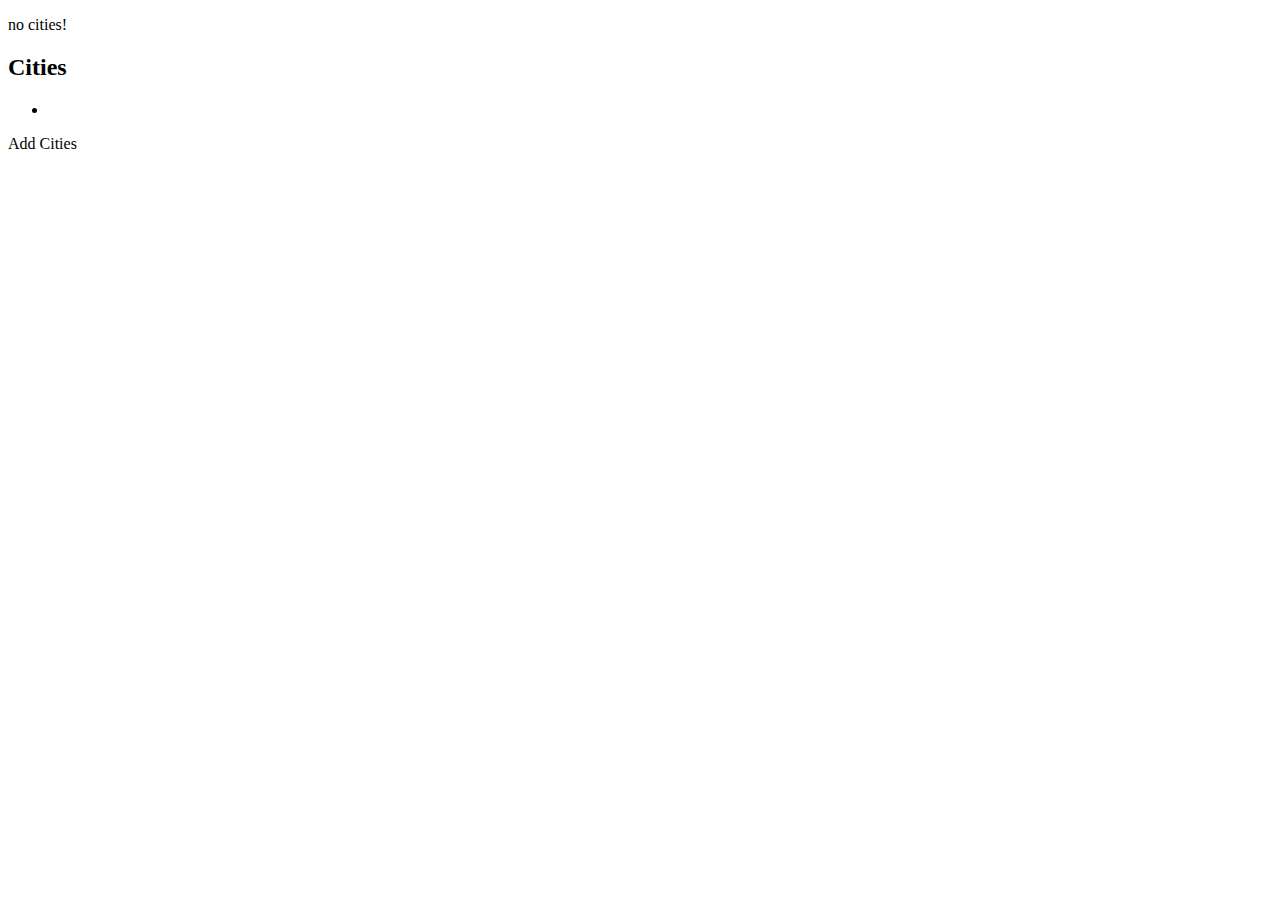
<file: src/main/resources/templates/cities/index.html>
<!DOCTYPE html>
<html xmlns:th="http://www.thymeleaf.org/">
<head th:replace="fragments :: head">
</head>
<body>

<div th:replace="fragments :: page-header"></div>

<p th:unless="${cities} and ${cities.size()}">no cities!</p>

<div class="container body-content">
    <h2>Cities</h2>
    <ul>
        <li th:each="city : ${cities}">
            <a th:href="@{'/cities/view/' + ${city.id}}" th:text="${city.name}"></a>
        </li>
    </ul>
    <a th:href="@{'/cities/add'}">Add Cities</a>

</div>

</body>
</html>
</file>
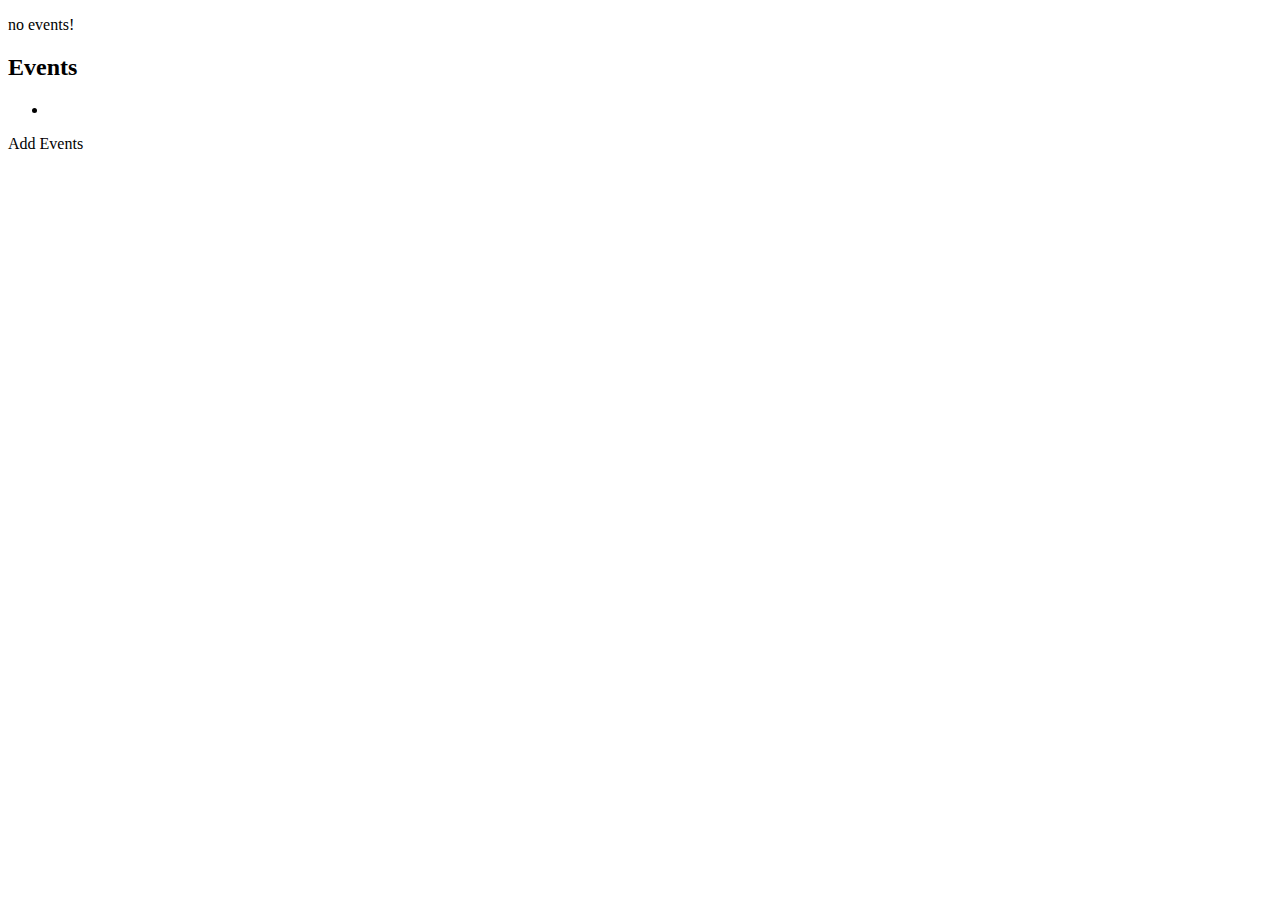
<file: src/main/resources/templates/event/index.html>
<!DOCTYPE html>
<html xmlns:th="http://www.thymeleaf.org/">
<head th:replace="fragments :: head">
</head>
<body>

<div th:replace="fragments :: page-header"></div>

<p th:unless="${events} and ${events.size()}">no events!</p>

<div class="container body-content">
    <h2>Events</h2>
    <ul>
        <li th:each="event : ${events}">
            <a th:href="@{'/events/view/' + ${event.id}}" th:text="${event.name}"></a>
        </li>
    </ul>
    <a th:href="@{'/events/add'}">Add Events</a>

</div>

</body>
</html>
</file>
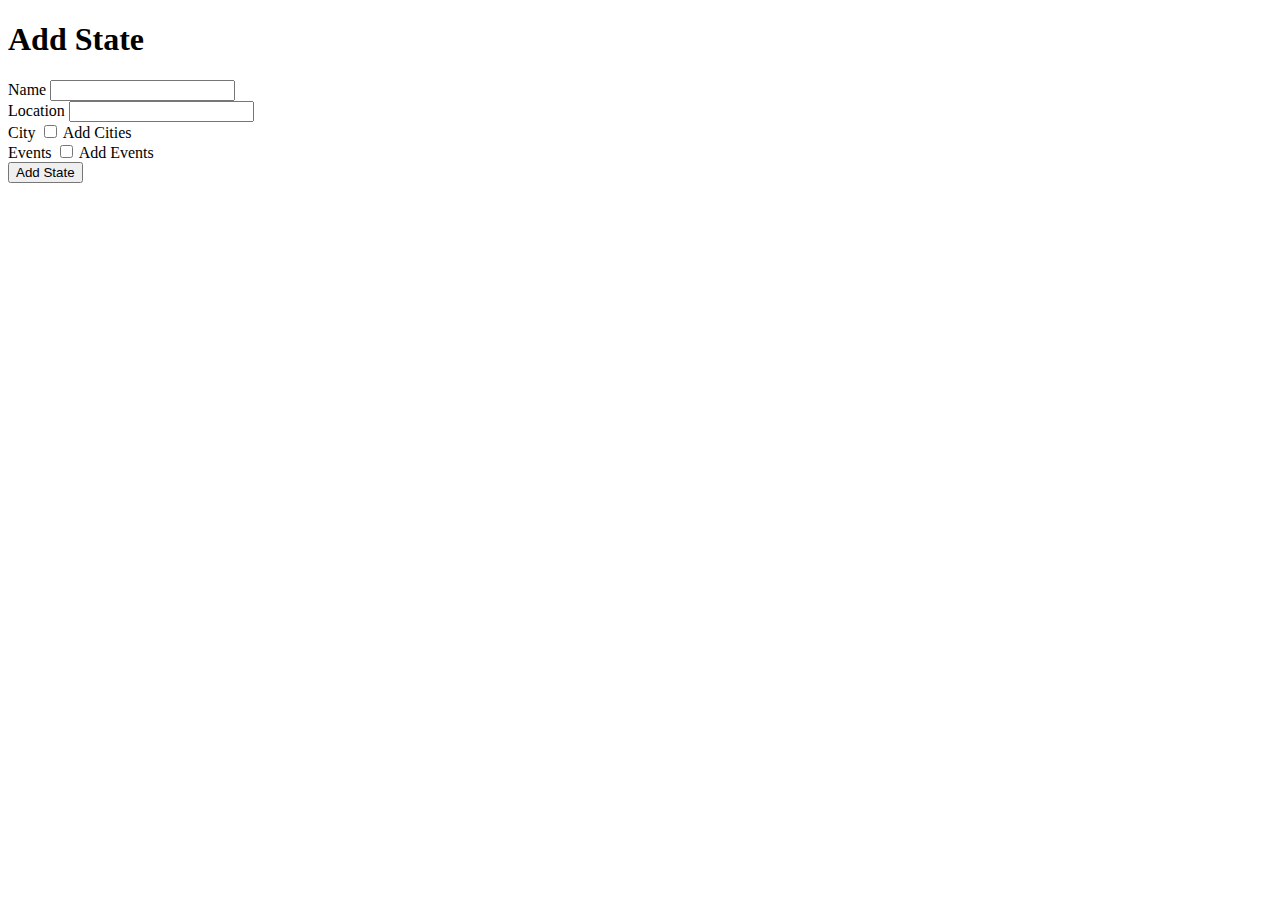
<file: src/main/resources/templates/add.html>
<!DOCTYPE html>
<html lang="en" xmlns:th="http://www.thymeleaf.org/">
<head th:replace="fragments :: head"></head>
<body class="container body-content">

<nav th:replace="fragments :: page-header"></nav>

<h1>Add State</h1>

<form method="post" style="max-width:600px;">
    <div class="form-group">
        <label th:for="name">Name</label>
        <input class="form-control" th:field="${state.name}" />
        <span th:errors="${state.name}" class="error"></span>
    </div>

    <div class="form-group">
        <label th:for="location">Location</label>
        <input class="form-control" th:field="${state.location}" />
        <span th:errors="${state.location}" class="error"></span>
    </div>

    <div class="form-group">
        <label th:for="city">City</label>
        <th:block th:each="city: ${cities}">
            <input type="checkbox" name="cities" th:value="${city.id}">
            <label th:text="${city.name}"></label>
        </th:block>
<!--        <select name="cityId">-->
<!--            <option th:each="city : ${cities}"-->
<!--                    th:text="${city.name}"-->
<!--                    th:value="${city.id}"></option>-->
<!--        </select>-->
        <a th:href="@{'/cities/add'}">Add Cities</a>
    </div>

    <div class="form-group">
        <label th:for="events">Events</label>
        <th:block th:each="event : ${events}">
            <input type="checkbox" name="events" th:value="${event.id}">
            <label th:text="${event.name}"></label>
        </th:block>
        <a th:href="@{'/events/add'}">Add Events</a>
    </div>

    <input type="submit" value="Add State" />
</form>

</body>
</html>
</file>
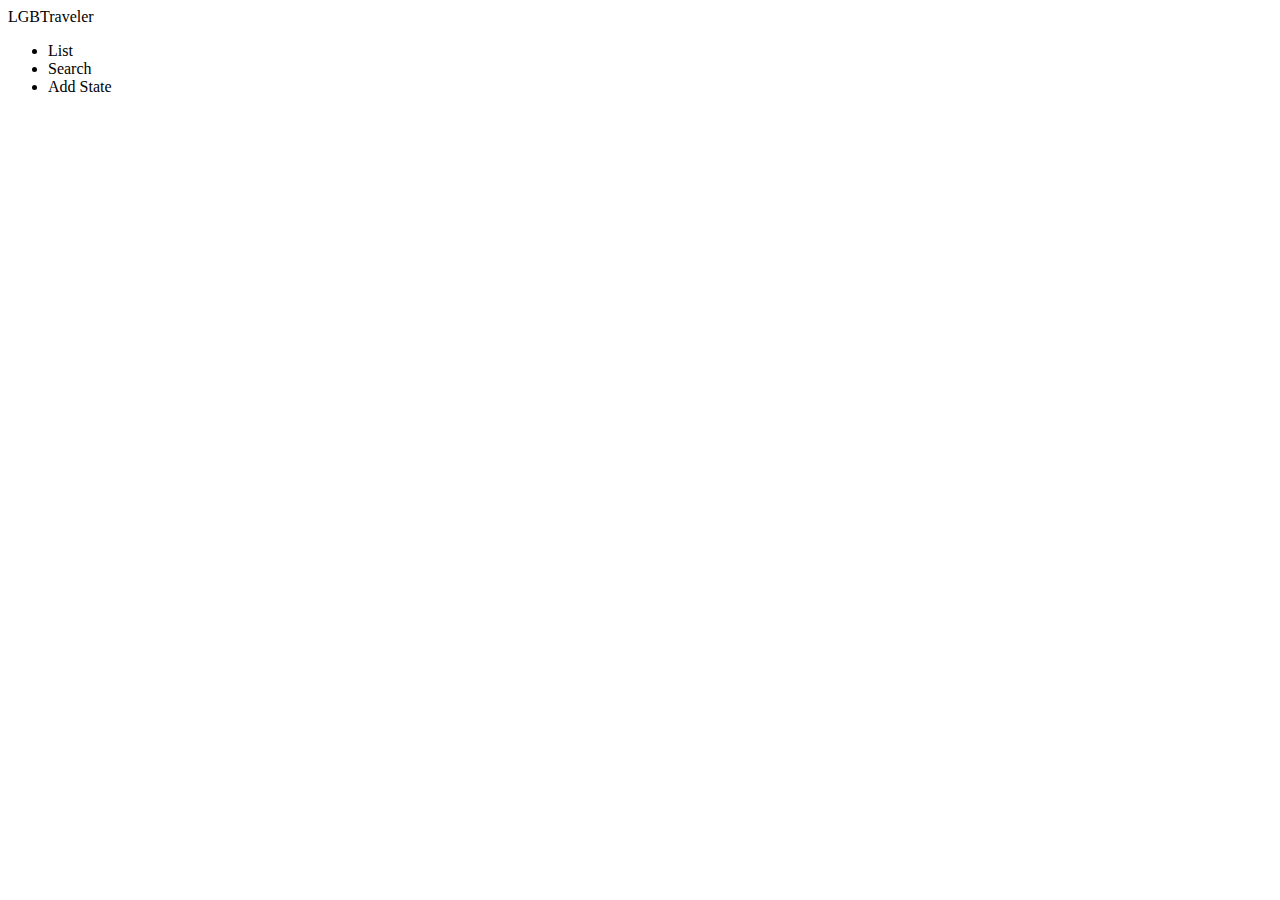
<file: src/main/resources/templates/fragments.html>
<!DOCTYPE html>
<html xmlns:th="http://www.thymeleaf.org/">

<head th:fragment="head">

    <!-- Bootstrap stylesheets and script -->
    <link th:href="@{/css/bootstrap.css}" rel="stylesheet" />
    <link th:href="@{/css/website.css}" rel="stylesheet" />
    <script type="text/javascript" th:src="@{/js/bootstrap.js}"></script>

    <title th:text="'LGBTraveler' + ${title == null ? '' : ' :: ' + title}">LGBTraveler</title>
</head>

<body>

<div th:fragment="page-header" class="navbar navbar-inverse navbar-fixed-top">
    <div class="container">
        <div class="navbar-header">
            <a th:href="@{/}" class="navbar-brand">LGBTraveler</a>
        </div>
        <div class="navbar-collapse collapse">
            <ul class="nav navbar-nav">
                <li><a th:href="@{/list}">List</a></li>
                <li><a th:href="@{/search}">Search</a></li>
                <li><a th:href="@{/add}">Add State</a></li>
            </ul>
        </div>
    </div>
</div>

</body>
</html>
</file>
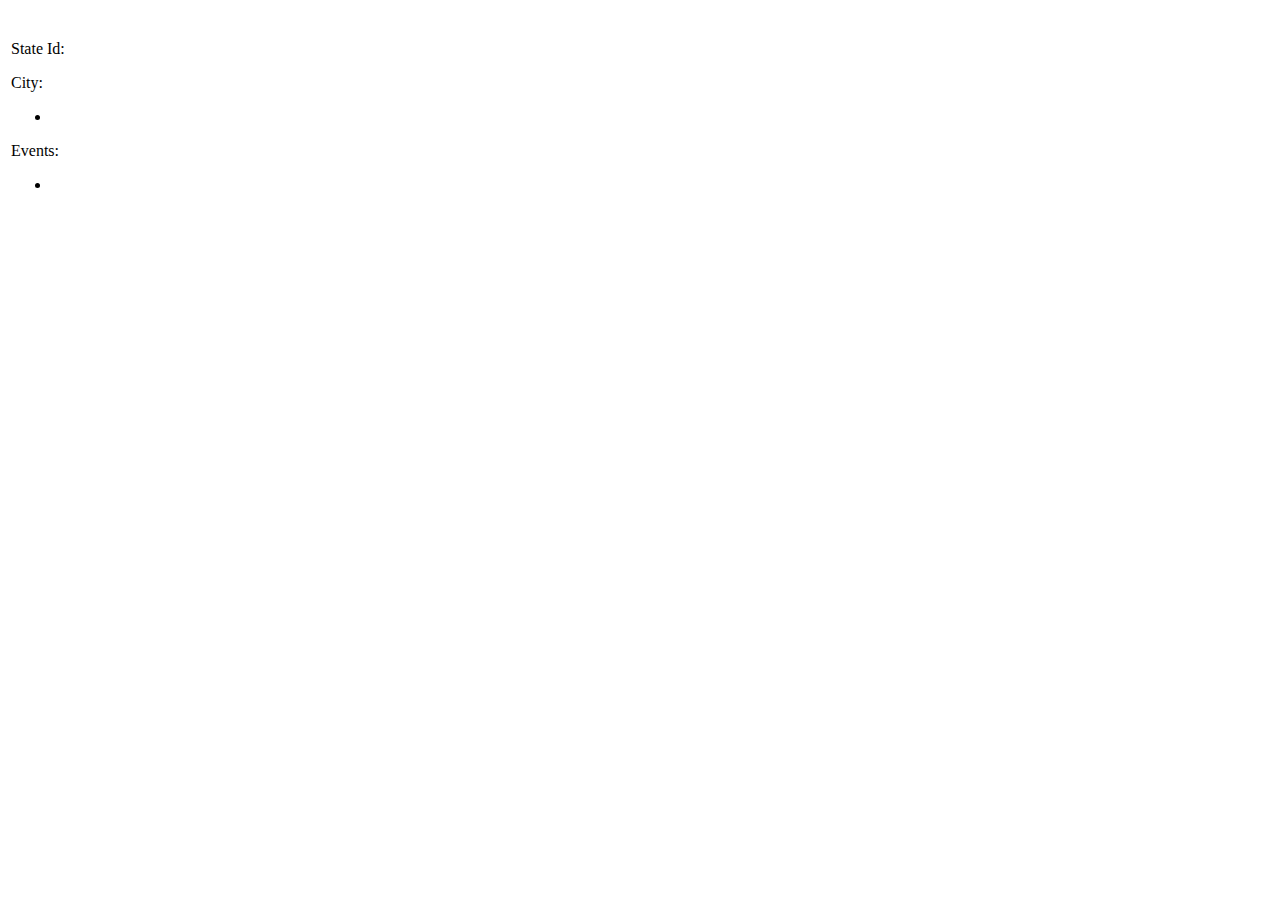
<file: src/main/resources/templates/list-states.html>
<!DOCTYPE html>
<html xmlns:th="http://www.thymeleaf.org/">
<head th:replace="fragments :: head">
</head>
<body>

<div th:replace="fragments :: page-header"></div>

<div class="container body-content">

    <h1 th:text="${#strings.capitalizeWords(title)}"></h1>

    <table class="state-listing">
        <tr th:each="state : ${states}">
            <td>
                <p>
                    State Id:
                    <a th:href="@{'/view/' + ${state.id}}" th:text="${state.id}"></a>
                </p>
                <p th:text="${'Name: ' + state.name}"></p>
                <p>
                    City:
                <ul>
                    <li th:each="city : ${state.cities}">
                        <a th:href="@{'/cities/view/' + ${city.id}}" th:text="${city.name}"></a>
                    </li>
                </ul>
                </p>
                <p>
                    Events:
                <ul th:each="event : ${state.events}">
                    <li>
                        <a th:href="@{'/events/view/' + ${event.id}}" th:text="${event.name}"></a>
                    </li>
                </ul>
                </p>
            </td>
        </tr>
    </table>

</div>

</body>
</html>
</file>
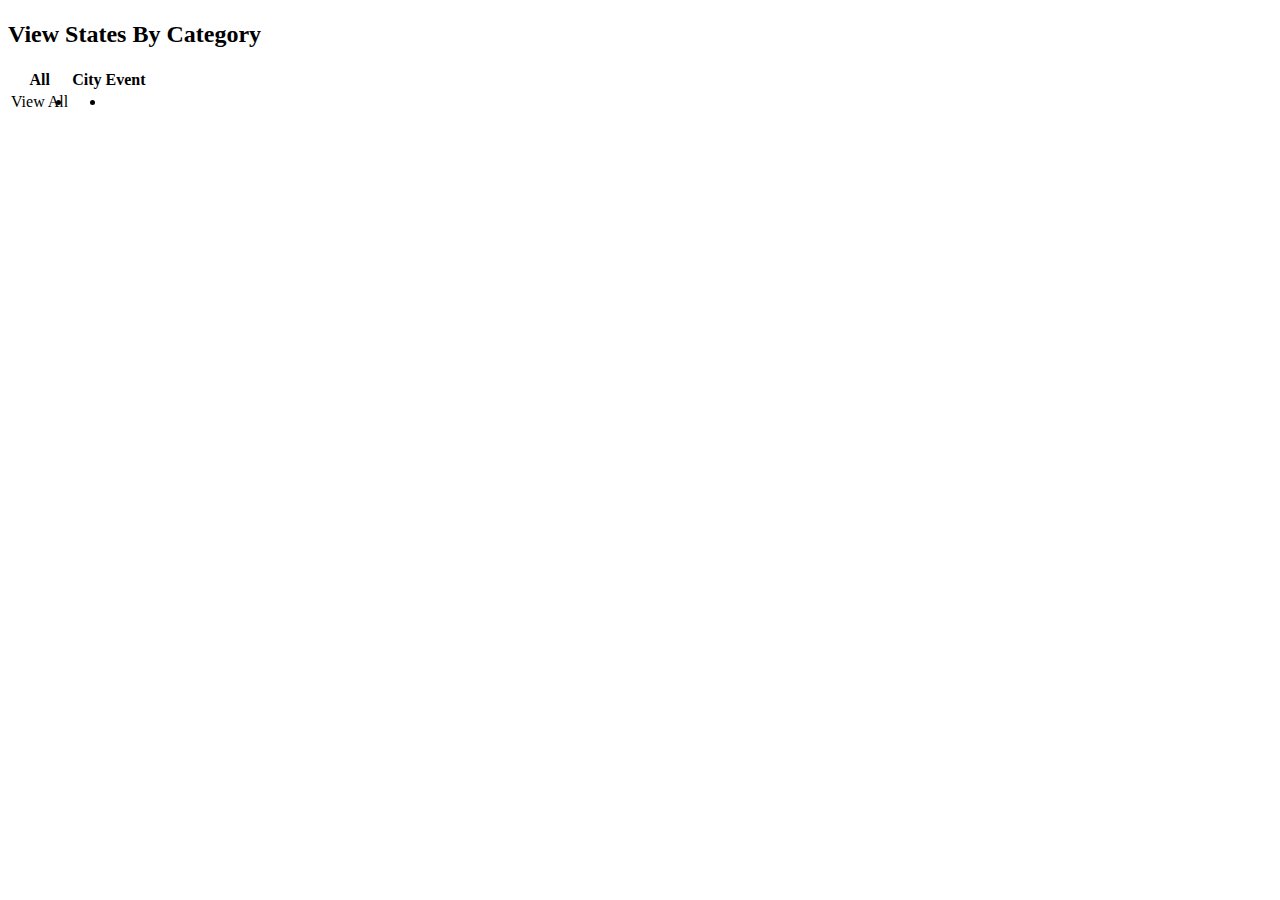
<file: src/main/resources/templates/list.html>
<!DOCTYPE html>
<html xmlns:th="http://www.thymeleaf.org/">
<head th:replace="fragments :: head">
</head>
<body>

<div th:replace="fragments :: page-header"></div>

<div class="container body-content">
    <h1 th:text="${#strings.capitalizeWords(title)}"></h1>
    <h2 class = "centered">View States By Category</h2>
</div>

<table class="centeredTable">
    <tr>
        <th>All</th>
        <th>City</th>
        <th>Event</th>
    </tr>

    <tr>
        <td>
            <li>
                <a th:href="@{/list/states(column='All',value='View All')}">View All</a>
            </li>
        </td>
        <td>
            <li th:each="city : ${cities}">
                <a th:href="@{/list/states(column=city,value=${city.name})}" th:text="${city.name}"></a>
            </li>
        </td>
        <td>
            <li th:each="event : ${events}">
                <a th:href="@{/list/states(column=event,value=${event.name})}" th:text="${event.name}"></a>
            </li>
        </td>
    </tr>
</table>

</body>
</html>
</file>
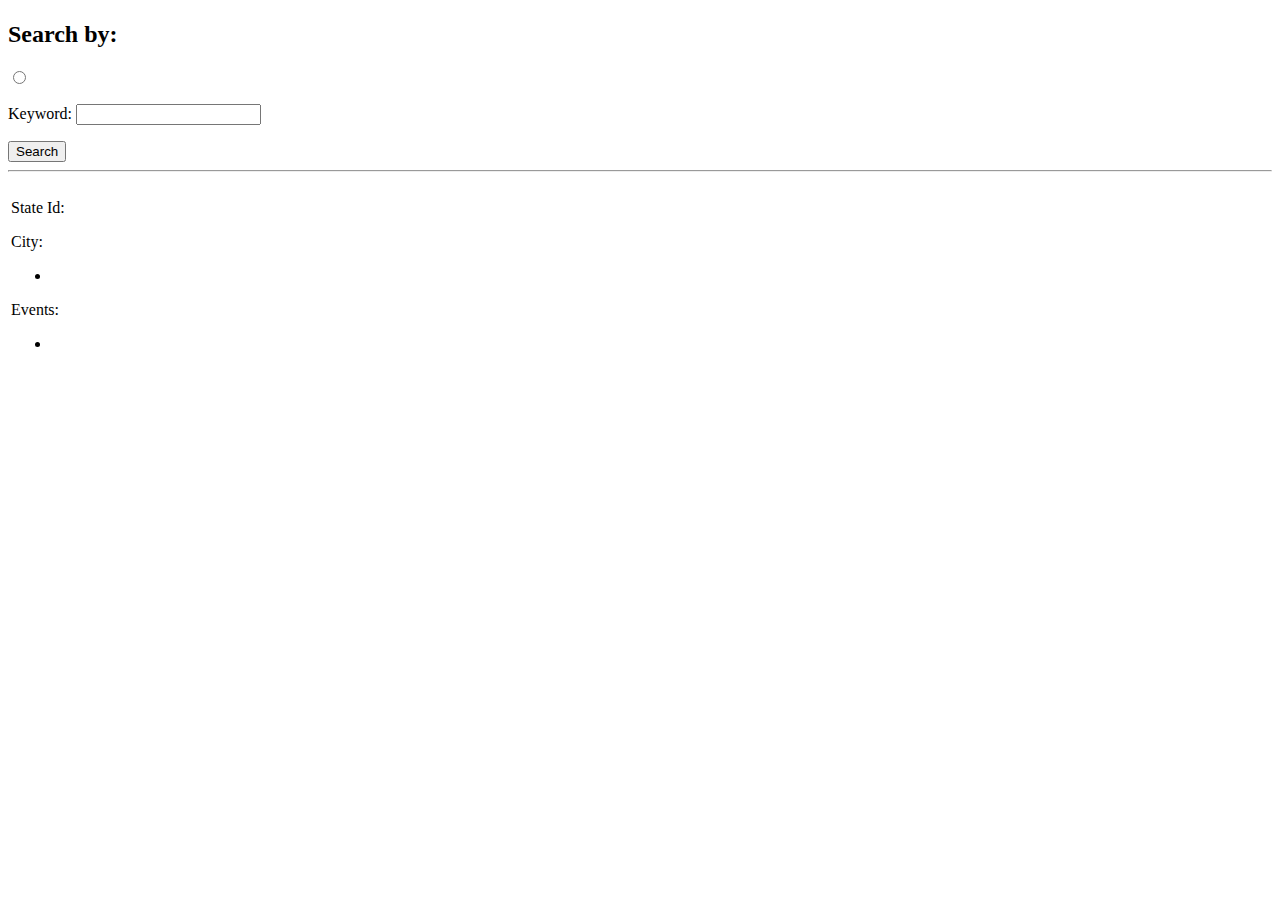
<file: src/main/resources/templates/search.html>
<!DOCTYPE html>
<html xmlns:th="http://www.thymeleaf.org/">
<head th:replace="fragments :: head">
</head>
<body>

<div th:replace="fragments :: page-header"></div>

<div class="container body-content">

    <h1 th:text="${#strings.capitalizeWords(title)}"></h1>

    <form th:action="@{/search/results}" method = "post">
        <h2>Search by:</h2>

        <p>
            <span th:each="column : ${columns}">
                <input
                        type="radio"
                        name="searchType"
                        th:id="${column.key}"
                        th:value="${column.key}"
                        th:checked="${column.key == 'all'}"/>
                <label th:for="${column.key}" th:text="${column.value}"></label>
            </span>

        </p>

        <p>
            <label for="searchTerm">Keyword:</label>
            <input type="text" name="searchTerm" id="searchTerm" />
        </p>

        <input type="submit" value="Search" />
    </form>

    <hr />


    <table class="state-listing">
        <tr th:each="state : ${states}">
            <td>
                <p>
                    State Id:
                    <a th:href="@{'/view/' + ${state.id}}" th:text="${state.id}"></a>
                </p>
                <p th:text="${'Name: ' + state.name}"></p>
                <p>
                    City:
                <ul>
                    <li th:each="city : ${state.cities}">
                        <a th:href="@{'/cities/view/' + ${city.id}}" th:text="${city.name}"></a>
                    </li>
                </ul>
                </p>
                <p>
                    Events:
                <ul th:each="event : ${state.events}">
                    <li>
                        <a th:href="@{'/events/view/' + ${event.id}}" th:text="${event.name}"></a>
                    </li>
                </ul>
                </p>

            </td>
        </tr>
    </table>

</div>

</body>
</html>
</file>
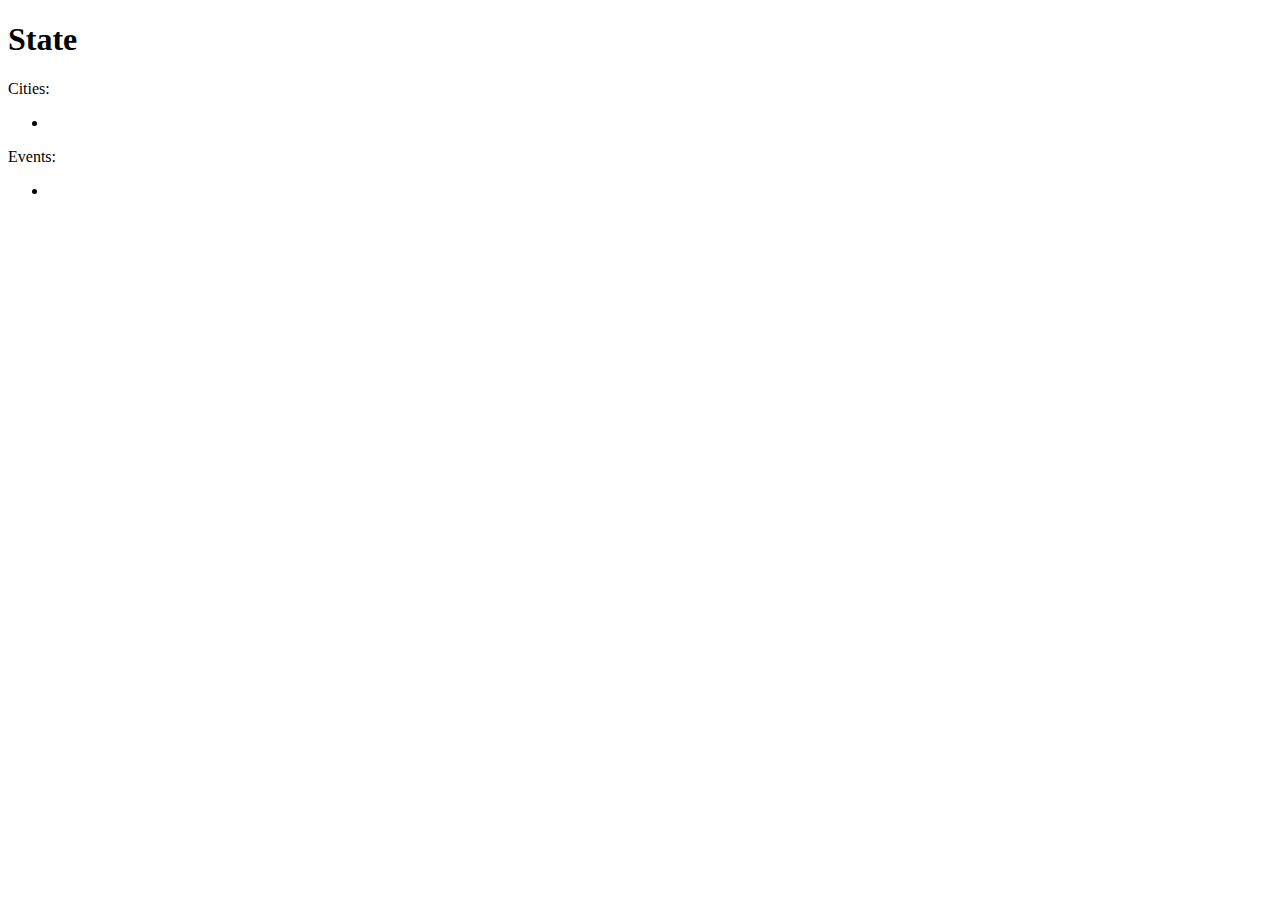
<file: src/main/resources/templates/view.html>
<!DOCTYPE html>
<html lang="en" xmlns:th="http://www.thymeleaf.org/">
<head th:replace="fragments :: head"></head>

<body class="container  body-content">
<h1 th:text="${'State: ' + state.name}">State</h1>

<nav th:replace="fragments :: page-header"></nav>

<div class="state-listing">
    <p th:text="${'ID: ' + state.id}"></p>
    <p th:text="${'Name: ' + state.name}"></p>
    <p th:text="${'Location: ' + state.location}"></p>
    <p>
        Cities:
    <ul>
        <li th:each="city : ${state.cities}">
            <a th:href="@{'/cities/view/' + ${city.id}}" th:text="${city.name}"></a>
        </li>
    </ul>
    </p>
    <p> Events:
    <ul>
        <li th:each="event : ${state.events}">
            <a th:href="@{'/events/view/' + ${event.id}}" th:text="${event.name}"></a>
        </li>
    </ul>
    </p>
</div>


</body>
</html>
</file>
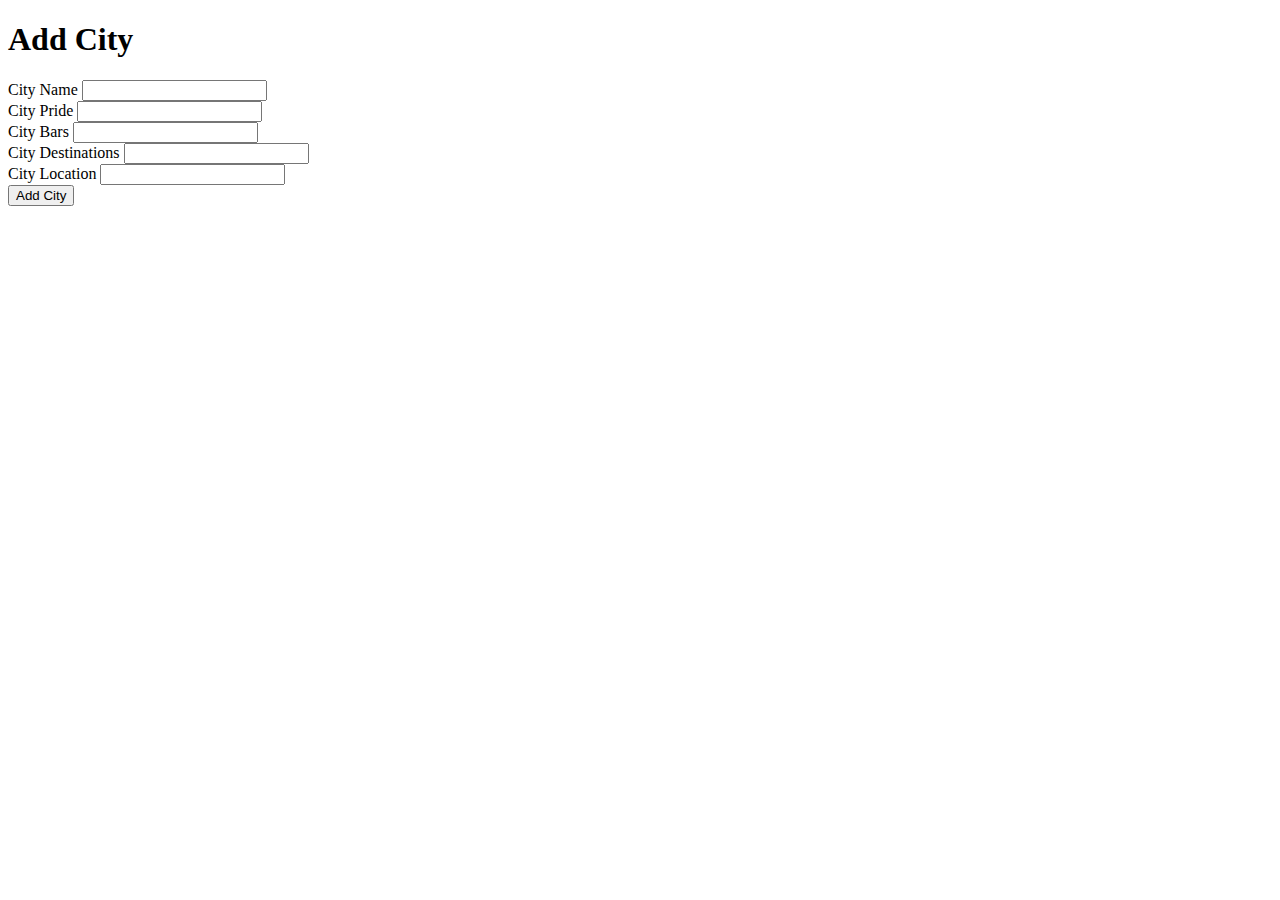
<file: src/main/resources/templates/cities/add.html>
<!DOCTYPE html>
<html lang="en" xmlns:th="http://www.thymeleaf.org/">
<head th:replace="fragments :: head"></head>
<body class="container  body-content">
<h1>Add City</h1>

<nav th:replace="fragments :: page-header"></nav>

<form method="post" style="max-width:600px;">
    <div class="form-group">
        <label th:for="name">City Name</label>
        <input class="form-control" th:field="${city.name}" />
        <span th:errors="${city.name}" class="error"></span>
    </div>

    <div class="form-group">
        <label th:for="pride">City Pride</label>
        <input class="form-control" th:field="${city.pride}" />
        <span th:errors="${city.pride}" class="error"></span>
    </div>

    <div class="form-group">
        <label th:for="bars">City Bars</label>
        <input class="form-control" th:field="${city.bars}" />
        <span th:errors="${city.bars}" class="error"></span>
    </div>

    <div class="form-group">
        <label th:for="destinations">City Destinations</label>
        <input class="form-control" th:field="${city.destinations}" />
        <span th:errors="${city.destinations}" class="error"></span>
    </div>

    <div class="form-group">
        <label th:for="location">City Location</label>
        <input class="form-control" th:field="${city.location}" />
        <span th:errors="${city.location}" class="error"></span>
    </div>

    <input type="submit" value="Add City" />
</form>

</body>
</html>
</file>
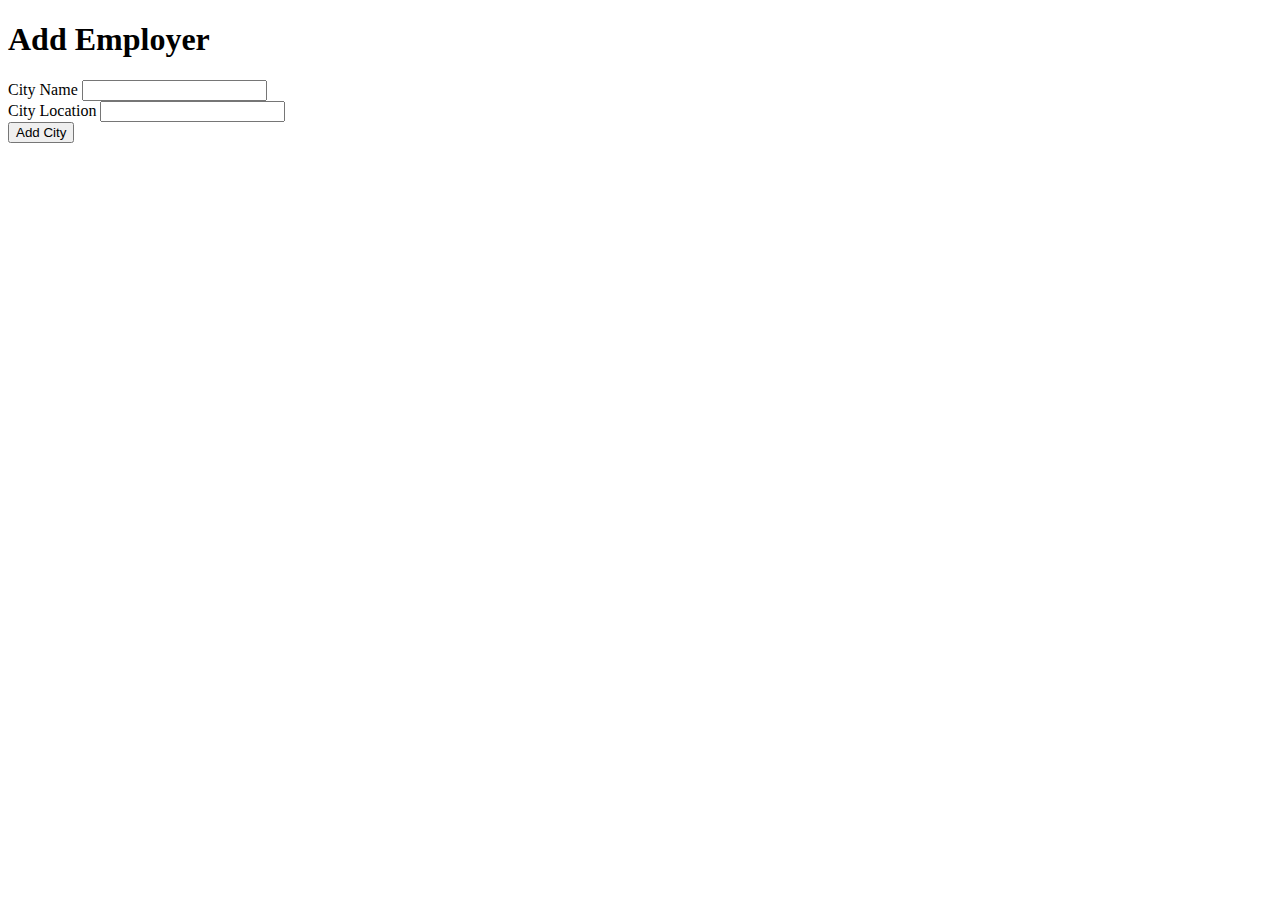
<file: src/main/resources/templates/city/add.html>
<!DOCTYPE html>
<html lang="en" xmlns:th="http://www.thymeleaf.org/">
<head th:replace="fragments :: head"></head>
<body class="container  body-content">
<h1>Add Employer</h1>

<nav th:replace="fragments :: page-header"></nav>

<form method="post" style="max-width:600px;">
    <div class="form-group">
        <label th:for="name">City Name</label>
        <input class="form-control" th:field="${city.name}" />
        <span th:errors="${city.name}" class="error"></span>
    </div>

    <div class="form-group">
        <label th:for="location">City Location</label>
        <input class="form-control" th:field="${employer.location}" />
        <span th:errors="${employer.location}" class="error"></span>
    </div>

    <input type="submit" value="Add City" />
</form>

</body>
</html>
</file>
